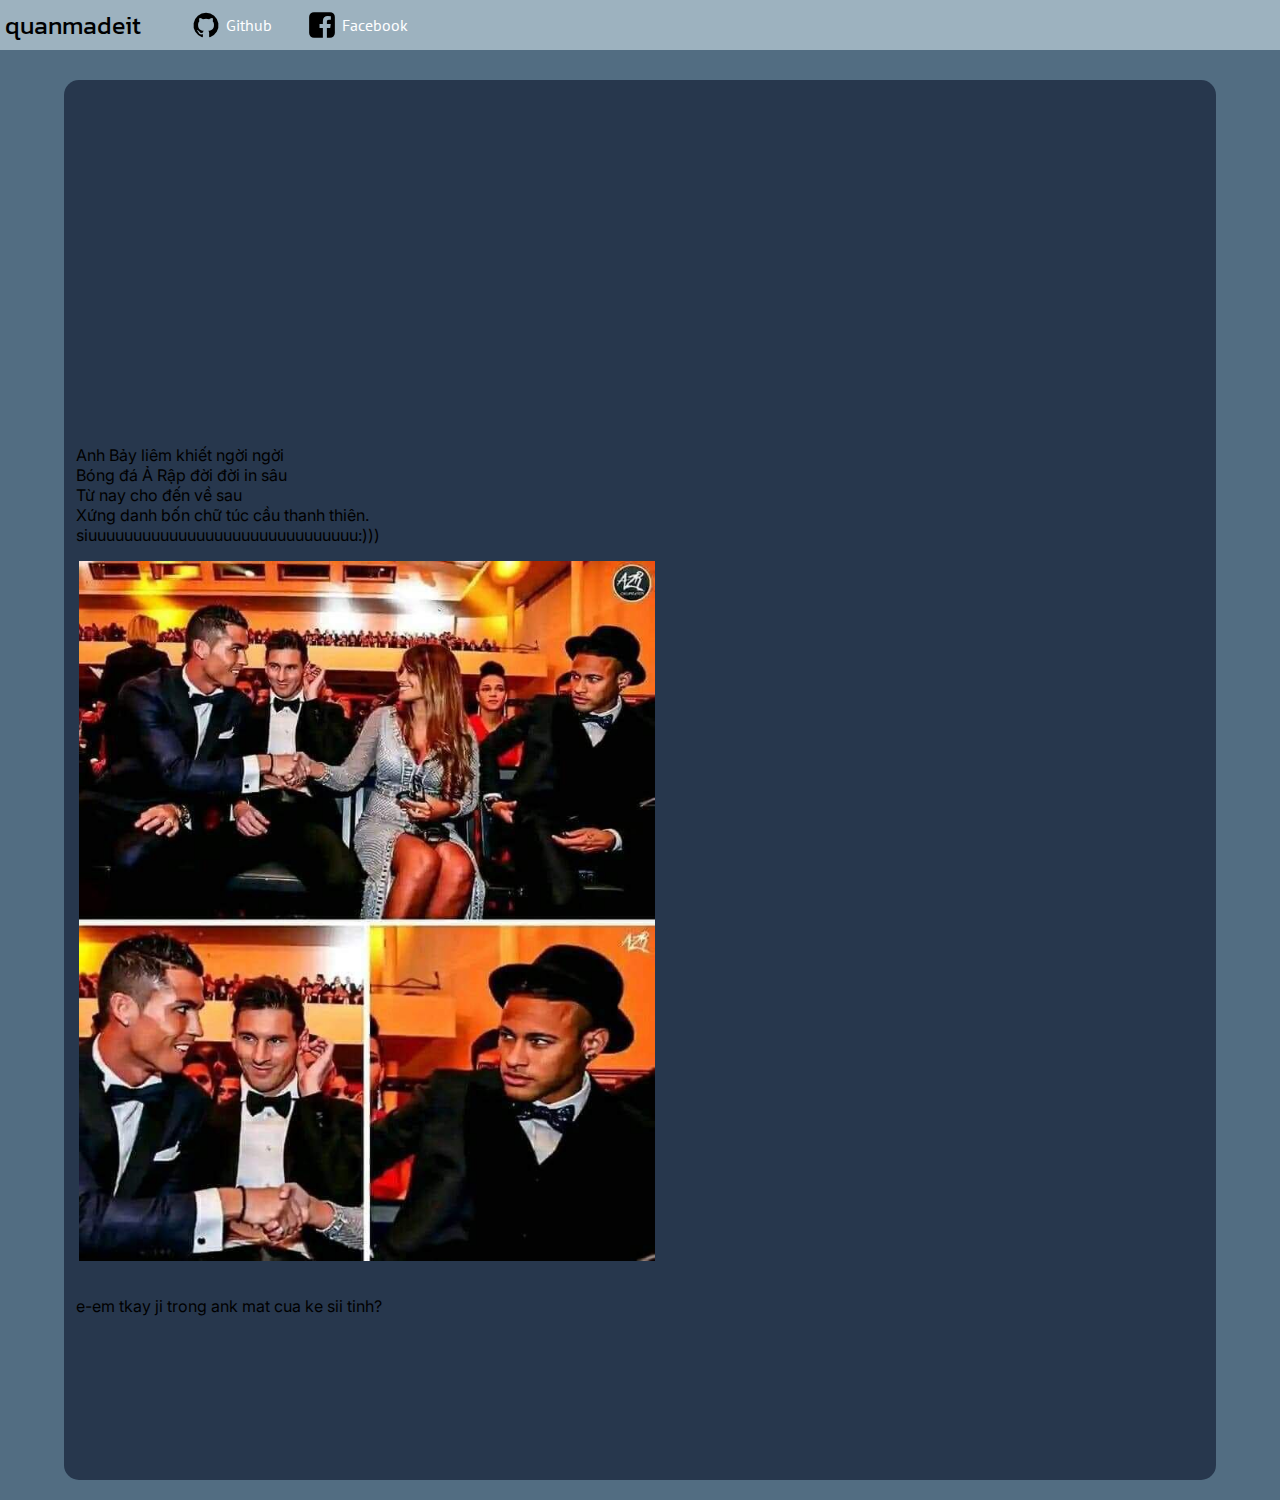
<file: index.html>
<!DOCTYPE html>
<html lang="en">
<head>
 	<meta charset="UTF-8">
    <meta name="viewport" content="width=device-width, initial-scale=1.0">
    <title>lam ny to di!</title>
	<link rel="stylesheet" href="style.css">
	<link rel="icon" type="image/x-icon" href="/images/nerd.jpg">
</head>
<body>
	<div class="nav-bar">
		<p class="mysitename">quanmadeit</p>
		<a href="https://github.com/quanmadeit" target="_blank"><img src="icons/github.svg" class="icon">Github</a>
		<a href="https://web.facebook.com/Q2u0a8n" target="_blank"><img src="icons/facebook.svg" class="icon">Facebook</a>
	</div>
	
	<div class="content">
		<iframe width="560" height="315" src="https://www.youtube.com/embed/yRTtqn5CC7o?si=SPtPSHymk0xpcvbb" title="YouTube video player" frameborder="0" allow="accelerometer; autoplay; clipboard-write; encrypted-media; gyroscope; picture-in-picture; web-share" allowfullscreen style="margin-left: 15px; margin-top: 15px;"></iframe>
		<p>Anh Bảy liêm khiết ngời ngời<br>
		Bóng đá Ả Rập đời đời in sâu<br>
		Từ nay cho đến về sau<br>
		Xứng danh bốn chữ túc cầu thanh thiên.<br>
		siuuuuuuuuuuuuuuuuuuuuuuuuuuuuuu:)))
		</p>
		<img src="images/rido.jpg" style="width: 50%; height: 50%; padding-left: 15px;">
		<p>e-em tkay ji trong ank mat cua ke sii tinh?</p>
	</div>
</body>
</html>
</file>
<file: style.css>
@import url('https://fonts.googleapis.com/css2?family=Kanit&family=Open+Sans:ital@0;1&display=swap');
@import url('https://fonts.googleapis.com/css2?family=Kanit&family=Open+Sans:ital@0;1&family=PT+Sans&family=Protest+Revolution&display=swap');
@import url('https://fonts.googleapis.com/css2?family=Inter:wght@100..900&display=swap');
a {
    color: white;
    text-decoration: none;
    font-family: "PT Sans", sans-serif;
}
p {
    font-family: "Inter", sans-serif;
}
body {
    margin: 0;
    background-color: #526D82;
}
.mysitename {
    font-family: "Kanit", sans-serif;
    font-size: 25px;
    margin: auto;
    margin-left: 5px;
    margin-right: 35px;
    cursor: default;
}
.mysitename:hover {
    user-select: none;
    text-shadow: 3px 0px 13px rgba(55, 115, 160, 1);
}
.nav-bar {
    display: flex;
    position: fixed;
    background-color: #9DB2BF;
    top: 0px;
    width: 100%;
    height: 50px;
}
.nav-bar a {
    margin: auto 15px;
    display: flex;
    height: 90%;
    align-items: center;
    padding-right: 5px;
    border-radius: 5px;
    border-color: aliceblue;
    transition: background-color 0.5s ease 0s;
}
.nav-bar a:hover {
    background-color: #74a2d2;
}
.content {
    width: 90%;
    height: 1400px;
    background-color: #27374D;
    margin: auto;
    margin-top: 80px;
    margin-bottom: 20px;
    text-align: left;
    border-radius: 15px;
}
.content p {
    padding-left: 12px;
    padding-top: 15px;
}
.icon {
    width: 30px;
    height: 30px;
    margin-right: 5px;
}
</file>
